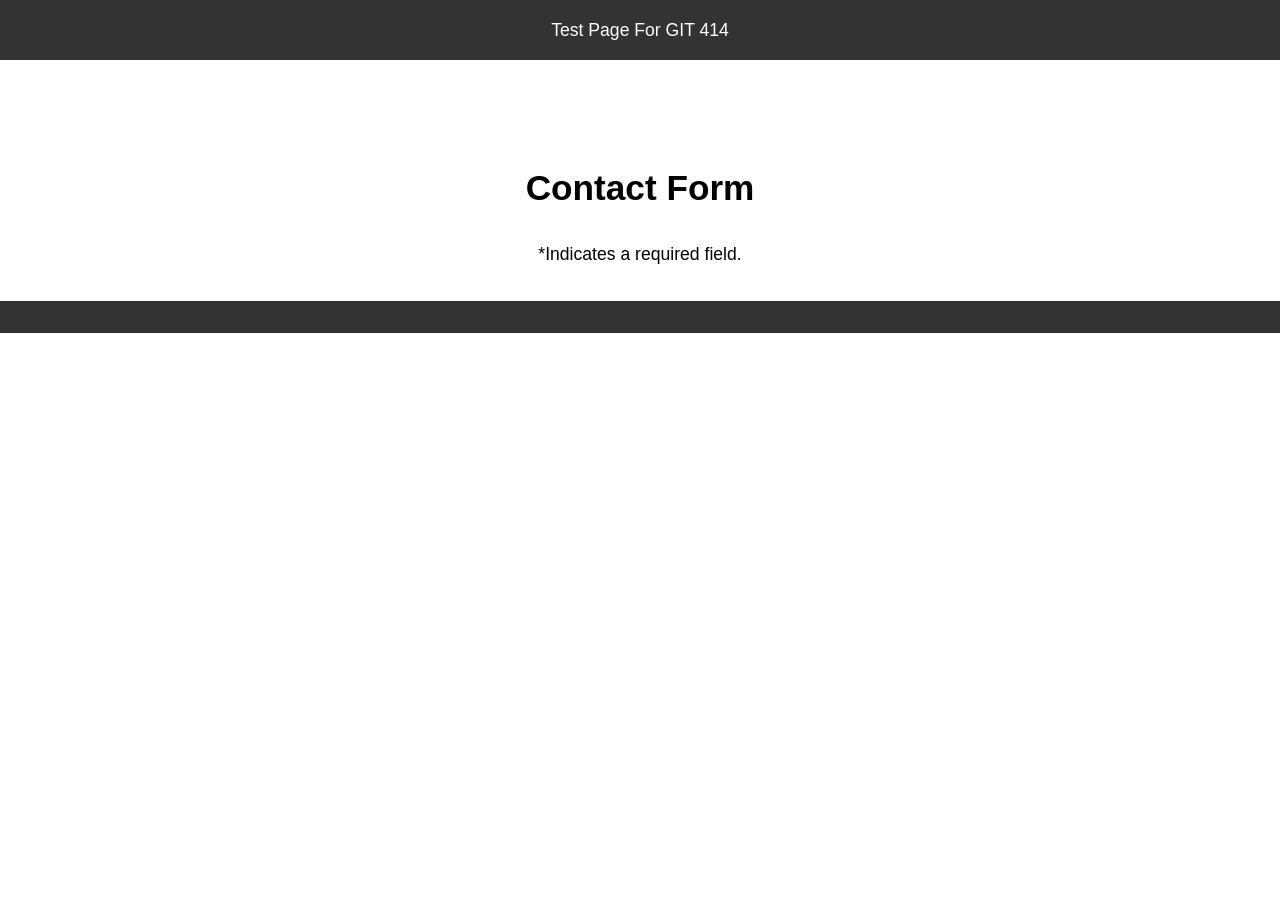
<file: index.html>
<!DOCTYPE html>
<html lang="en">
    
<head>
<meta charset="UTF-8">
<meta name="viewport" content="width=device-width, initial-scale-1.0">
<meta name="author" content="Gloria" />
<title>Test Page</title>

<link rel="stylesheet" href="style.css">
</head>

<body>
<header>Test Page For GIT 414</header>

<nav aria-label="Primary Navigation">
    <ul>
        <li><a href="#contact-form">Form</a></Form></li>
        <li><a href="comments">Comments</a></Form></li>
    </ul> 
</nav>

<main>
    <h1 id="contact-form">Contact Form</h1>
    <p><span aria-hidden="true">*</span>Indicates a required field.</p> 
</main>

<footer> 
</footer>


</body>
</html>
</file>
<file: style.css>
/*styles the entire page*/
body{
    margin: 0; /*removes default browser margin*/
    font-family: 'Franklin Gothic Medium', 'Arial Narrow', Arial, sans-serif;/*sets font*/
    line-height: 1.6;/*improves readability*/
}

/*Style all main layout sections */
header, nav, main, footer{
    padding: 1rem;/*adds space inside elements*/
    text-align: center;/*centers text*/
}

/*Header styling*/
header{
    background-color: #333;
    color: white;
}
/*removes bullets and spacing from list*/
nav ul{
    list-style: none;/*removes bullet points*/
    padding: 0;/*removes default padding*/
    margin: 0;/*removes default margin*/
}
/*removes space between nav items(mobile view)*/
nav li{
    margin: 0.5rem 0;/*vertical spacing*/
}
/*nav links*/
nav a{
    color: white;/*white text*/
    text-decoration: none;/*removes underline*/
}

footer{
    background-color: #333;
    color: white;
}

/*medium screen styles*/
@media (min-width: 600px){
    nav ul{
        display: flex; /*displays nav items in a row*/
        justify-content: center; /*centers nav items */
    }

    nav li{
        margin: 0 1rem; /*horizontal spacing*/
    }

}
/*large screen styles*/
@media (min-width: 900px){
    max-width: 800px;/*limits content width*/
    margin: auto;/*centers content*/
}

/*x-large screen styles*/
@media (min-width: 1200px){
    body{
        font-size: 1.1rem;/*slightly larger text*/
    }
}
</file>
